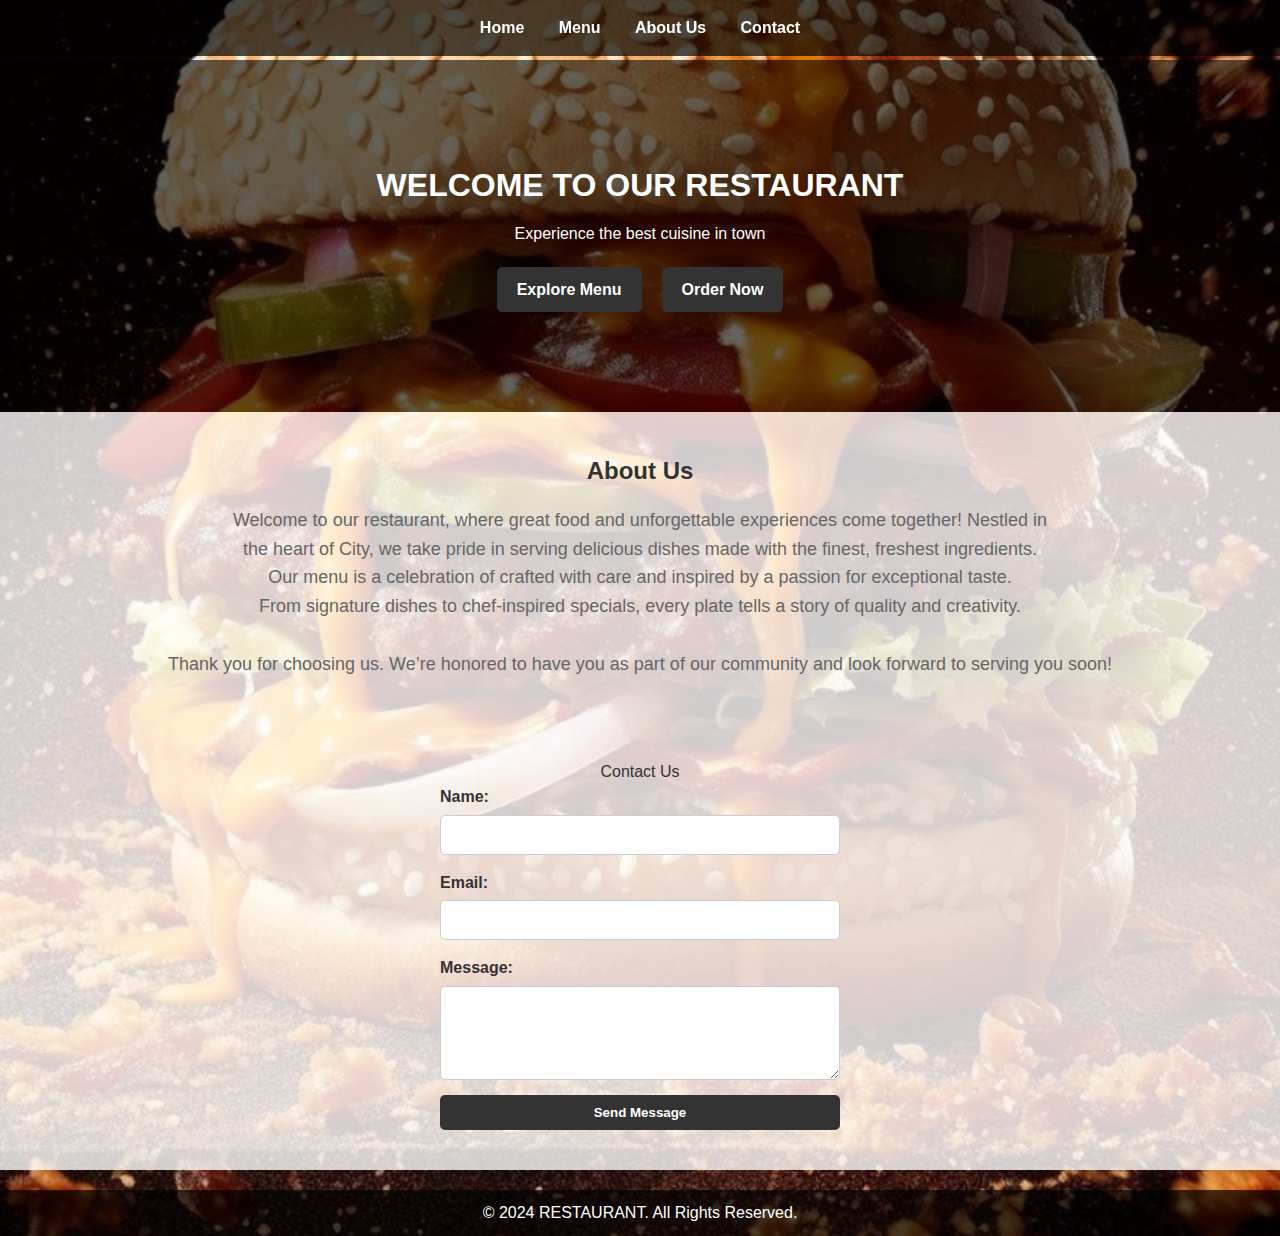
<file: index.html>
<!DOCTYPE html>
<html lang="en">
<head>
    <meta charset="UTF-8">
    <meta name="viewport" content="width=device-width, initial-scale=1.0">
    <title>Restaurant Page</title>
    <link rel="stylesheet" href="styles.css">
</head>
<body>
    <!-- Navigation -->
    <header>
        <nav>
            <ul>
                <li><a href="#home">Home</a></li>
                <li><a href="#menu">Menu</a></li>
                <li><a href="#about">About Us</a></li>
                <li><a href="#contact">Contact</a></li>
            </ul>
        </nav>
    </header>

    <!-- Home Section -->
    <section id="home" class="welcome">
        <h1>WELCOME TO OUR RESTAURANT</h1>
        <p>Experience the best cuisine in town</p>
        <div class="buttons">
            <a href="menu.html" class="button">Explore Menu</a>
            <a href="order.html" class="button">Order Now</a>
        </div>

    </section>

    <!-- About Us Section -->
    <section id="about" class="about">
        <h2>About Us</h2>
        <p>
            Welcome to our restaurant, where great food and unforgettable experiences come together! Nestled in <br>
            the heart of City, we take pride in serving delicious dishes made with the finest, freshest ingredients.<br>

            Our menu is a celebration of  crafted with care and inspired by a passion for exceptional taste. <br>
            From signature dishes to chef-inspired specials, every plate tells a story of quality and creativity.<br>
            <br>
            Thank you for choosing us. We’re honored to have you as part of our community and look forward to serving you soon!

        </p>
    </section>

    <!-- Contact Us Section -->
    <section id="contact" class="contact"
        <h2>Contact Us</h2>
        <form id="contactForm">
            <label for="name">Name:</label>
            <input type="text" id="name" name="name" required>

            <label for="email">Email:</label>
            <input type="email" id="email" name="email" required>

            <label for="message">Message:</label>
            <textarea id="message" name="message" rows="4" required></textarea>

            <button type="submit" class="send-button">Send Message</button>
        </form>
    </section>

    <!-- Footer -->
    <footer>
        <p>&copy; 2024 RESTAURANT. All Rights Reserved.</p>
    </footer>

    <script src="script.js"></script>
</body>
</html>
</file>
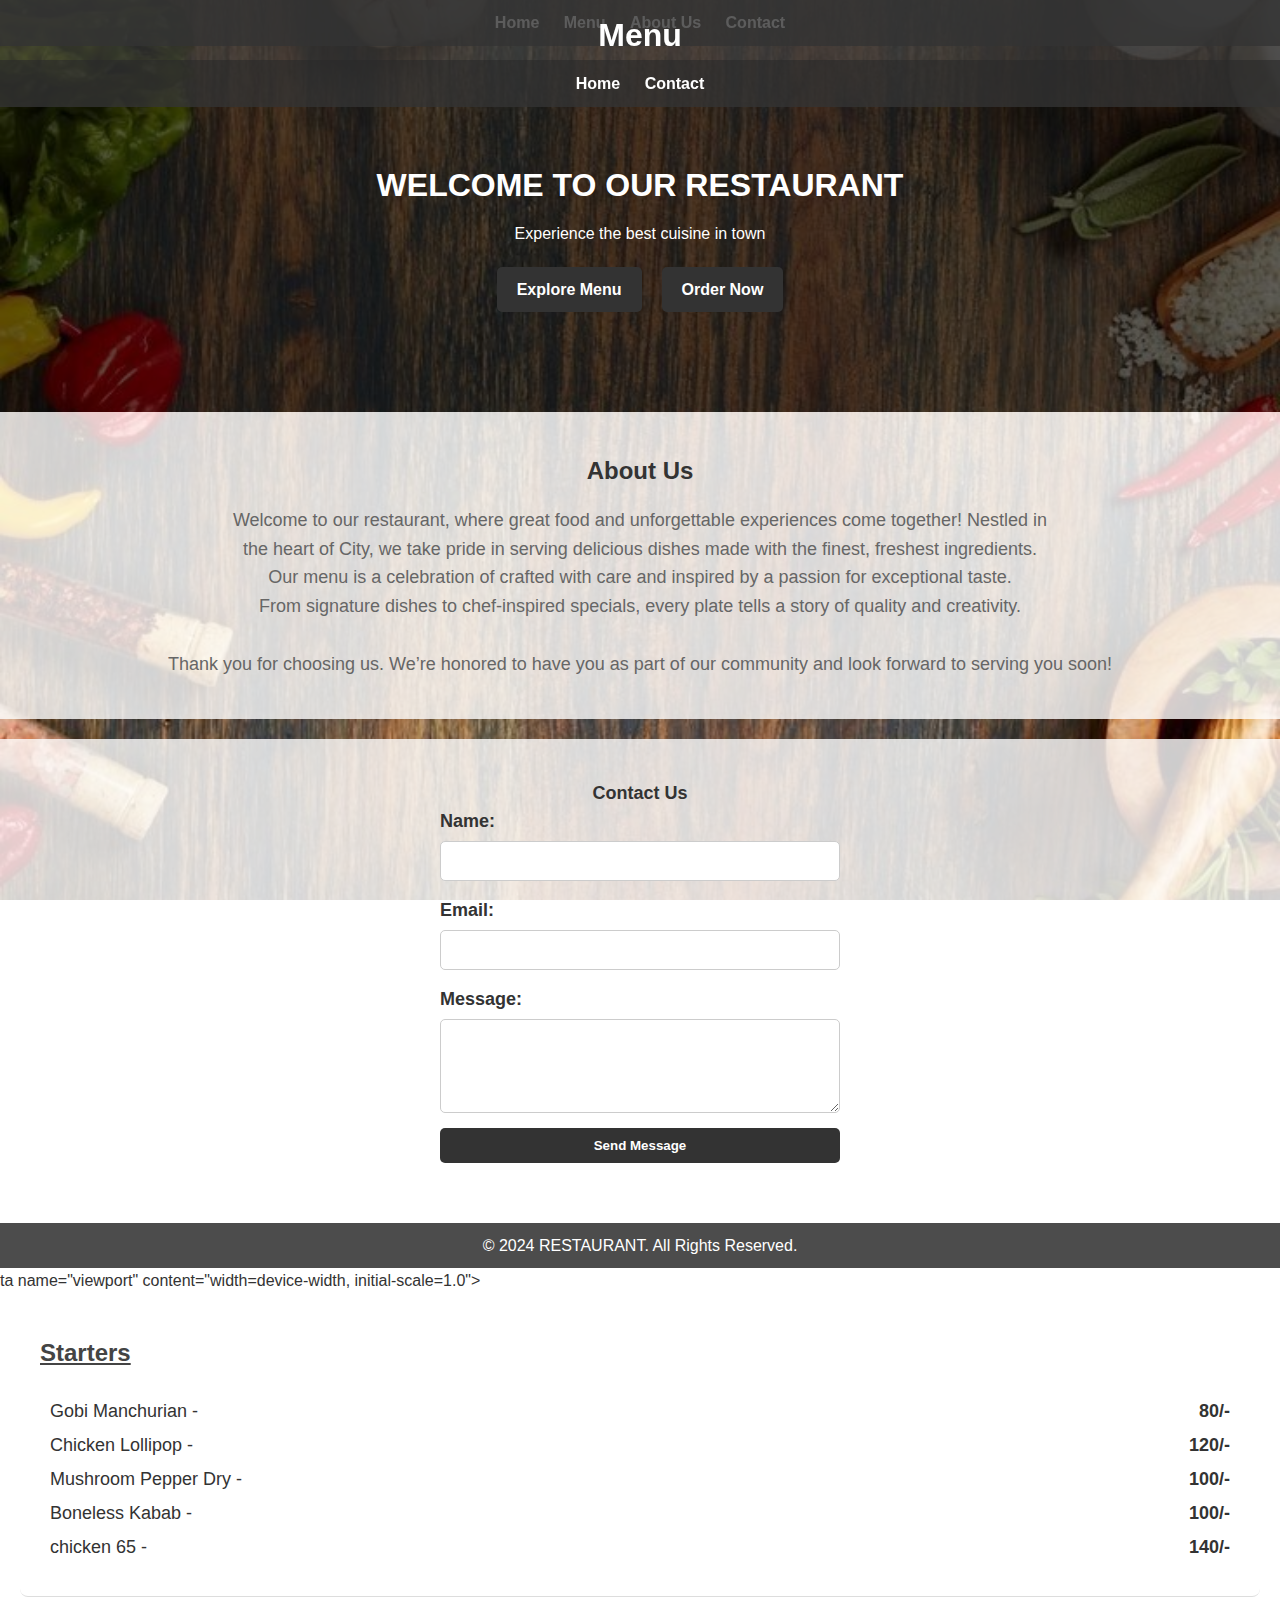
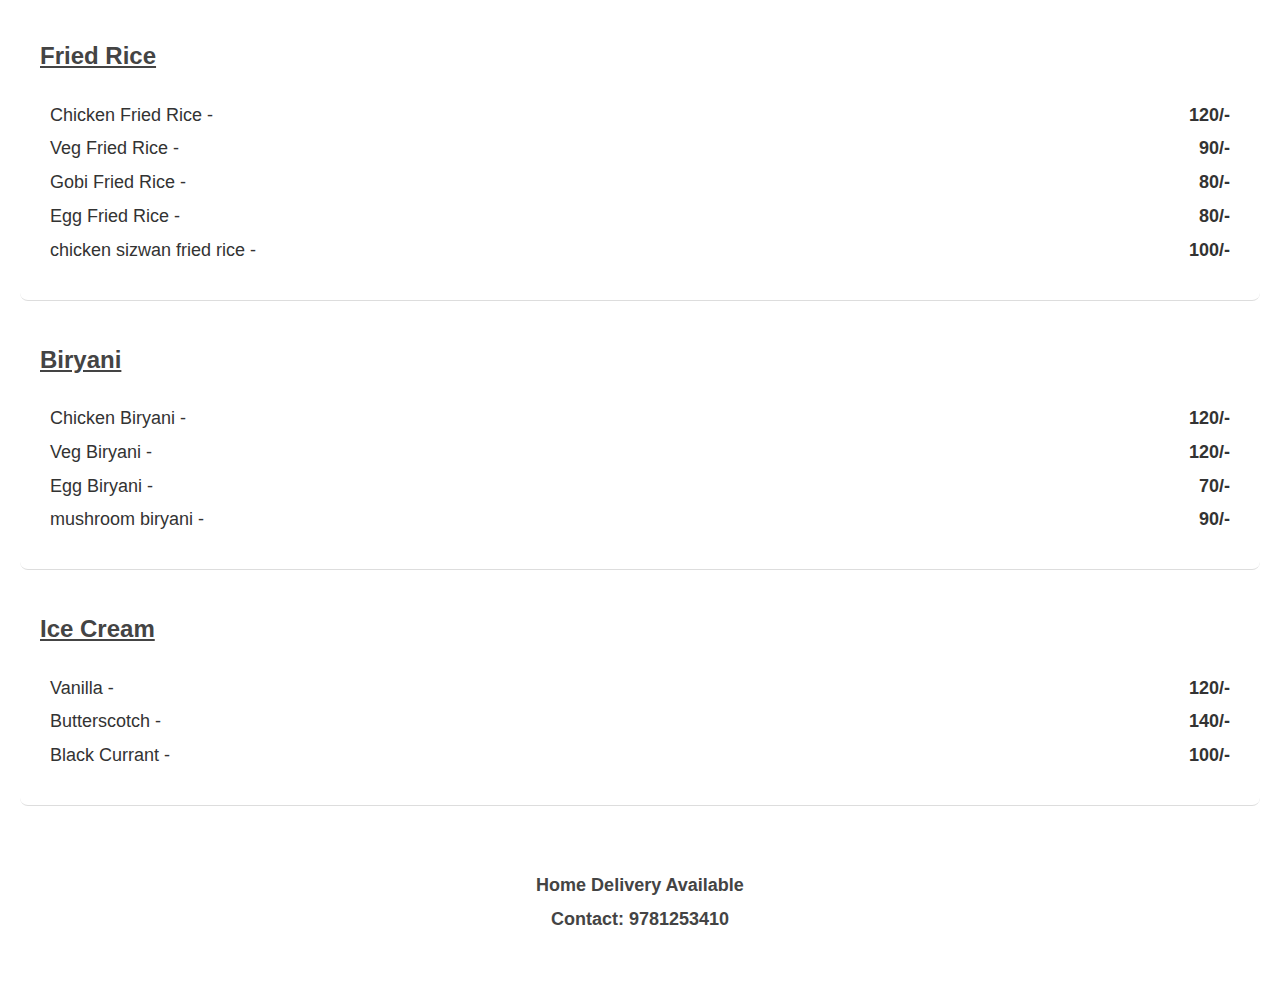
<file: menu.html>
<!DOCTYPE html>
<html lang="en">
<head>
    <meta charset="UTF-8">
    <me<!DOCTYPE html>
<html lang="en">
<head>
    <meta charset="UTF-8">
    <meta name="viewport" content="width=device-width, initial-scale=1.0">
    <title>Restaurant Page</title>
    <link rel="stylesheet" href="styles.css">
</head>
<body>
    <!-- Navigation -->
    <header>
        <nav>
            <ul>
                <li><a href="#home">Home</a></li>
                <li><a href="#menu">Menu</a></li>
                <li><a href="#about">About Us</a></li>
                <li><a href="#contact">Contact</a></li>
            </ul>
        </nav>
    </header>

    <!-- Home Section -->
    <section id="home" class="welcome">
        <h1>WELCOME TO OUR RESTAURANT</h1>
        <p>Experience the best cuisine in town</p>
        <div class="buttons">
            <a href="menu.html" class="button">Explore Menu</a>
            <a href="order.html" class="button">Order Now</a>
        </div>

    </section>

    <!-- About Us Section -->
    <section id="about" class="about">
        <h2>About Us</h2>
        <p>
            Welcome to our restaurant, where great food and unforgettable experiences come together! Nestled in <br>
            the heart of City, we take pride in serving delicious dishes made with the finest, freshest ingredients.<br>

            Our menu is a celebration of  crafted with care and inspired by a passion for exceptional taste. <br>
            From signature dishes to chef-inspired specials, every plate tells a story of quality and creativity.<br>
            <br>
            Thank you for choosing us. We’re honored to have you as part of our community and look forward to serving you soon!

        </p>
    </section>

    <!-- Contact Us Section -->
    <section id="contact" class="contact"
        <h2>Contact Us</h2>
        <form id="contactForm">
            <label for="name">Name:</label>
            <input type="text" id="name" name="name" required>

            <label for="email">Email:</label>
            <input type="email" id="email" name="email" required>

            <label for="message">Message:</label>
            <textarea id="message" name="message" rows="4" required></textarea>

            <button type="submit" class="send-button">Send Message</button>
        </form>
    </section>

    <!-- Footer -->
    <footer>
        <p>&copy; 2024 RESTAURANT. All Rights Reserved.</p>
    </footer>

    <script src="script.js"></script>
</body>
</html>


ta name="viewport" content="width=device-width, initial-scale=1.0">
    <title>Menu Page</title>
    <link rel="stylesheet" href="menu.css">
</head>
<body>
    <header>
        <h1>Menu</h1>
        <nav>
            <ul>
                <li><a href="index.html#home">Home</a></li> 
                <li><a href="index.html#contact">Contact</a></li>
            </ul>
        </nav>
    </header>

    <main>
        <!-- Starters Section -->
        <section id="starters" class="menu-section">
            <h2>Starters</h2>
            <ul>
                <li>Gobi Manchurian - <span>80/-</span></li>
                <li>Chicken Lollipop - <span>120/-</span></li>
                <li>Mushroom Pepper Dry - <span>100/-</span></li>
                <li>Boneless Kabab - <span>100/-</span></li>
                <li>chicken 65 - <span>140/-</span></li>
            </ul>
        </section>

        <!-- Fried Rice Section -->
        <section id="friedrice" class="menu-section">
            <h2>Fried Rice</h2>
            <ul>
                <li>Chicken Fried Rice - <span>120/-</span></li>
                <li>Veg Fried Rice - <span>90/-</span></li>
                <li>Gobi Fried Rice - <span>80/-</span></li>
                <li>Egg Fried Rice - <span>80/-</span></li>
                <li>chicken sizwan fried rice - <span>100/-</span></li>
            </ul>
        </section>

        <!-- Biryani Section -->
        <section id="biryani" class="menu-section">
            <h2>Biryani</h2>
            <ul>
                <li>Chicken Biryani - <span>120/-</span></li>
                <li>Veg Biryani - <span>120/-</span></li>
                <li>Egg Biryani - <span>70/-</span></li>
                <li>mushroom biryani - <span>90/-</span></li>
            </ul>
        </section>

        <!-- Ice Cream Section -->
        <section id="icecream" class="menu-section">
            <h2>Ice Cream</h2>
            <ul>
                <li>Vanilla - <span>120/-</span></li>
                <li>Butterscotch - <span>140/-</span></li>
                <li>Black Currant - <span>100/-</span></li>
            </ul>
        </section>

        <!-- Contact Section -->
        <section id="contact" class="contact">
            <p>Home Delivery Available</p>
            <p>Contact: <strong>9781253410</strong></p>
        </section>
    </main>

</body>
</html>
</file>
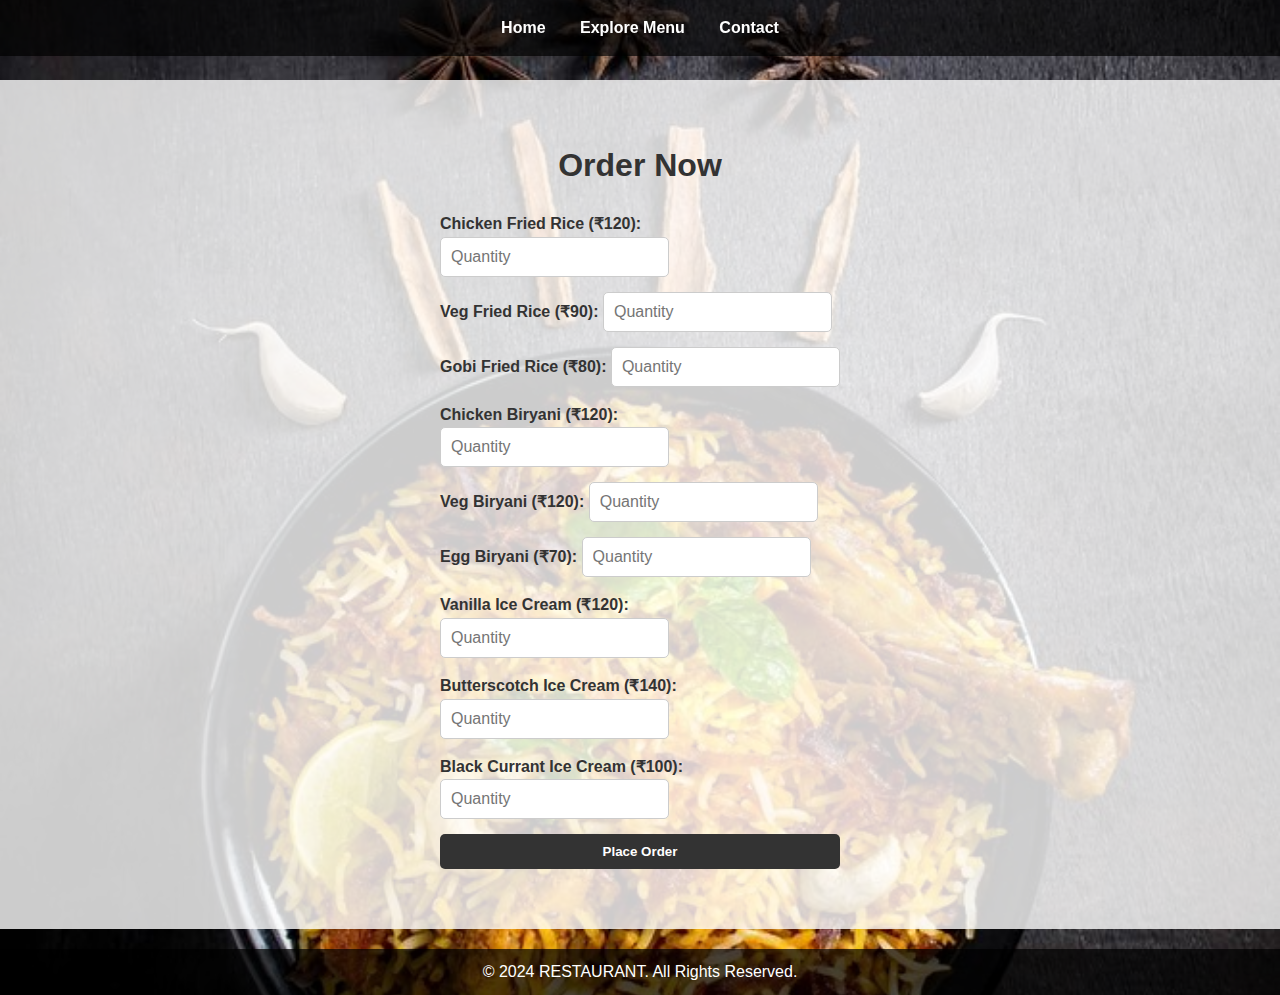
<file: order.html>
<!DOCTYPE html>
<html lang="en">
<head>
    <meta charset="UTF-8">
    <meta name="viewport" content="width=device-width, initial-scale=1.0">
    <title>Order Now - Restaurant</title>
    <link rel="stylesheet" href="order.css">
</head>
<body>
    <header>
        <nav>
            <ul>
                <li><a href="index.html#home">Home</a></li>
                <li><a href="menu.html">Explore Menu</a></li>
                <li><a href="index.html">Contact</a></li>
            </ul>
        </nav>
    </header>

    <section id="order">
        <h1>Order Now</h1>
        <form id="orderForm">
            <div>
                <label for="chickenFriedRice">Chicken Fried Rice (₹120):</label>
                <input type="number" id="chickenFriedRice" min="0" placeholder="Quantity">
            </div>
            <div>
                <label for="vegFriedRice">Veg Fried Rice (₹90):</label>
                <input type="number" id="vegFriedRice" min="0" placeholder="Quantity">
            </div>
            <div>
                <label for="gobiFriedRice">Gobi Fried Rice (₹80):</label>
                <input type="number" id="gobiFriedRice" min="0" placeholder="Quantity">
            </div>
            <div>
                <label for="chickenBiryani">Chicken Biryani (₹120):</label>
                <input type="number" id="chickenBiryani" min="0" placeholder="Quantity">
            </div>
            <div>
                <label for="vegBiryani">Veg Biryani (₹120):</label>
                <input type="number" id="vegBiryani" min="0" placeholder="Quantity">
            </div>
            <div>
                <label for="eggBiryani">Egg Biryani (₹70):</label>
                <input type="number" id="eggBiryani" min="0" placeholder="Quantity">
            </div>
            <div>
                <label for="vanillaIceCream">Vanilla Ice Cream (₹120):</label>
                <input type="number" id="vanillaIceCream" min="0" placeholder="Quantity">
            </div>
            <div>
                <label for="butterscotchIceCream">Butterscotch Ice Cream (₹140):</label>
                <input type="number" id="butterscotchIceCream" min="0" placeholder="Quantity">
            </div>
            <div>
                <label for="blackCurrantIceCream">Black Currant Ice Cream (₹100):</label>
                <input type="number" id="blackCurrantIceCream" min="0" placeholder="Quantity">
            </div>
            <button type="submit" class="send-button">Place Order</button>
        </form>
    </section>

    <footer>
        <p>&copy; 2024 RESTAURANT. All Rights Reserved.</p>
    </footer>

    <script src="order.js"></script>
</body>
</html>
</file>
<file: styles.css>
* {
    margin: 0;
    padding: 0;
    box-sizing: border-box;
    font-family: Arial, sans-serif;
}

html{
    scroll-behavior: smooth;
}

body {
    line-height: 1.6;
    color: #333;
    background-image: url('bug\ 1.jpg'); 
    background-size: cover;
    background-position: center;
    height: 100vh;
}

header {
    background-color: rgba(0, 0, 0, 0.7); 
    color: white;
    padding: 15px 0;
    text-align: center;
    position: fixed;
    width: 100%;
    top: 0;
    left: 0;
    z-index: 10;
}

header nav ul {
    list-style: none;
}

header nav ul li {
    display: inline;
    margin: 0 15px;
}

header nav ul li a {
    text-decoration: none;
    color: white;
    font-weight: bold;
}

.welcome {
    text-align: center;
    padding: 100px 20px;  
    background-color: rgba(0, 0, 0, 0.6); 
    color: white;
    margin-top: 60px; 
}

.welcome h1 {
    margin-bottom: 10px;
    color: #fff;
}

.welcome p {
    margin-bottom: 20px;
    color: #fff;
}

.buttons {
    display: flex;
    justify-content: center;
    gap: 20px;
}

.button {
    text-decoration: none;
    color: white;
    background-color: #333;
    padding: 10px 20px;
    border-radius: 5px;
    font-weight: bold;
    transition: background-color 0.3s;
}

.button:hover {
    background-color: #555;
}

.about {
    padding: 40px 20px;
    text-align: center;
    background-color: rgba(255, 255, 255, 0.8); 
    color: #333;
}

.about h2 {
    margin-bottom: 15px;
}

.about p {
    font-size: 18px;
    color: #666;
}

.contact {
    padding: 40px 20px;
    background-color: rgba(255, 255, 255, 0.8); 
    text-align: center;
}

.contact h2 {
    margin-bottom: 20px;
}

form {
    max-width: 400px;
    margin: 0 auto;
    display: flex;
    flex-direction: column;
}

form label {
    text-align: left;
    margin-bottom: 5px;
    font-weight: bold;
}

form input, form textarea {
    margin-bottom: 15px;
    padding: 10px;
    font-size: 16px;
    border: 1px solid #ccc;
    border-radius: 5px;
}

.send-button {
    background-color: #333;
    color: white;
    border: none;
    padding: 10px;
    border-radius: 5px;
    font-weight: bold;
    cursor: pointer;
    transition: background-color 0.3s;
}

.send-button:hover {
    background-color: #555;
}

footer {
    text-align: center;
    padding: 10px;
    background-color: rgba(0, 0, 0, 0.7); 
    color: white;
    margin-top: 20px;
}
</file>
<file: menu.css>
/* Reset */
* {
    margin: 0;
    padding: 0;
    box-sizing: border-box;
    font-family: Arial, sans-serif;
}

body {
    line-height: 1.6;
    color: #333;
    background-image: url('res\ 3.jpg'); /* Add your background image here */
    background-size: cover;
    background-position: center;
    background-attachment: fixed;
    min-height: 100vh;
    padding-bottom: 50px; /* Space for footer/contact */
    display: flex;
    flex-direction: column;
}

header {
    background-color: rgba(51, 51, 51, 0.8);
    color: #fff;
    padding: 10px;
    text-align: center;
}

header h1 {
    margin-bottom: 10px;
}

header nav ul {
    list-style: none;
}

header nav ul li {
    display: inline;
    margin: 0 10px;
}

header nav ul li a {
    color: #fff;
    text-decoration: none;
    font-weight: bold;
}

.menu-section {
    padding: 20px;
    border-bottom: 1px solid #ddd;
    background-color: rgba(255, 255, 255, 0.8); /* Light background for contrast */
    margin: 20px;
    border-radius: 8px;
}

.menu-section h2 {
    margin-bottom: 10px;
    color: #444;
    text-decoration: underline;
}

.menu-section ul {
    list-style: none;
    padding: 10px;
}

.menu-section li {
    display: flex;
    justify-content: space-between;
    margin: 5px 0;
    font-size: 18px;
}

.menu-section span {
    font-weight: bold;
}

.contact {
    text-align: center;
    font-size: 18px;
    margin: 20px 0;
    font-weight: bold;
}

.contact p {
    margin: 5px 0;
    color: #444;
}
</file>
<file: order.css>
/* General Reset */
* {
    margin: 0;
    padding: 0;
    box-sizing: border-box;
    font-family: Arial, sans-serif;
}

body {
    line-height: 1.6;
    color: #333;
    background-image: url('chikenbiriyani.jpg'); /* Add your background image */
    background-size: cover;
    background-position: center;
    height: 100vh;
}

/* Navigation Bar */
header {
    background-color: rgba(0, 0, 0, 0.7); /* Transparent background */
    color: white;
    padding: 15px 0;
    text-align: center;
    position: fixed;
    width: 100%;
    top: 0;
    left: 0;
    z-index: 10;
}

header nav ul {
    list-style: none;
}

header nav ul li {
    display: inline;
    margin: 0 15px;
}

header nav ul li a {
    text-decoration: none;
    color: white;
    font-weight: bold;
}

/* Content Sections */
section {
    padding: 60px 20px;
    margin-top: 80px; /* To avoid overlap with the fixed header */
    background-color: rgba(255, 255, 255, 0.8); /* Semi-transparent background */
    color: #333;
}

h1 {
    text-align: center;
    margin-bottom: 20px;
}

form {
    max-width: 400px;
    margin: 0 auto;
    display: flex;
    flex-direction: column;
}

form label {
    text-align: left;
    margin-bottom: 5px;
    font-weight: bold;
}

form input, form select {
    margin-bottom: 15px;
    padding: 10px;
    font-size: 16px;
    border: 1px solid #ccc;
    border-radius: 5px;
}

.send-button {
    background-color: #333;
    color: white;
    border: none;
    padding: 10px;
    border-radius: 5px;
    font-weight: bold;
    cursor: pointer;
    transition: background-color 0.3s;
}

.send-button:hover {
    background-color: #555;
}

/* Footer */
footer {
    text-align: center;
    padding: 10px;
    background-color: rgba(0, 0, 0, 0.7); /* Semi-transparent footer */
    color: white;
    margin-top: 20px;
}
</file>
